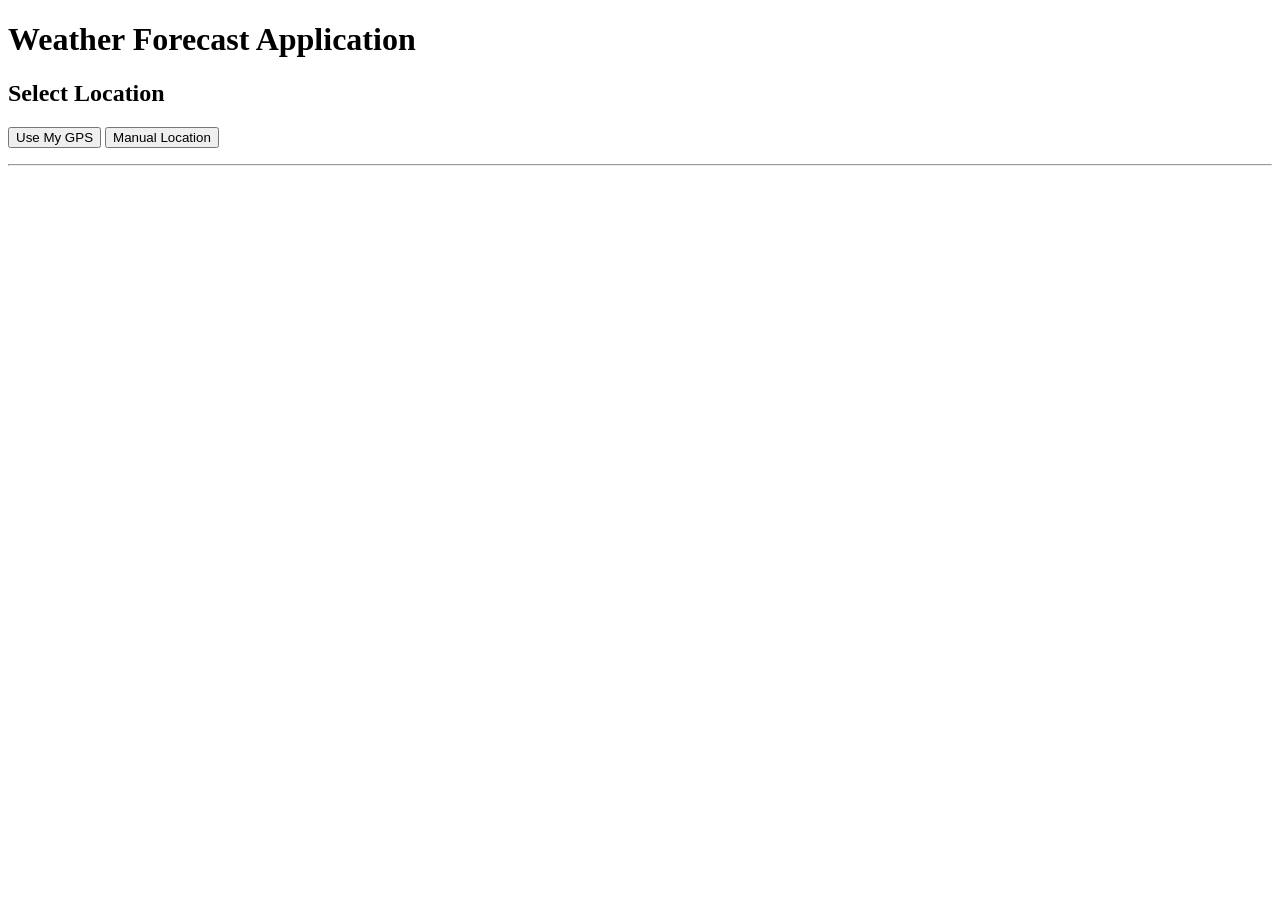
<file: index.html>
<!DOCTYPE html>
<html lang="en">
<head>
    <meta charset="UTF-8">
    <meta name="viewport" content="width=device-width, initial-scale=1.0">
    <title>Weather Forecast App</title>
</head>
<body>
    <h1>Weather Forecast Application</h1>

    <h2>Select Location</h2>

    <button onclick="getGPSLocation()">Use My GPS</button>
    <button onclick="getWeather()">Manual Location</button>

    <p id="locationResult"></p>

    <hr>

    <div id="weatherResult"></div>

    <div id="forecastResult"></div>

    
<script>

    const apiKey = "9a262c214ba051a758e71c562d21a2fe";

    async function getWeather() {

        const city = prompt("Enter a city name");

        if (!city) {
            alert("No city entered");
            return;
        }

        const url =
            `https://api.openweathermap.org/data/2.5/weather?q=${encodeURIComponent(city)}&appid=${apiKey}&units=metric`;

        try {

            const response = await fetch(url);

            if (!response.ok) {
                throw new Error("City not found");
            }

            const data = await response.json();

            getWeatherByCoordinates(
                data.coord.lat,
                data.coord.lon
            );

        } catch (error) {

            alert("Error: " + error.message);

        }
    }

    function getGPSLocation() {

        if (!navigator.geolocation) {
            alert("Geolocation is not supported by your browser.");
            return;
        }

        document.getElementById("locationResult").innerHTML =
            "Getting your location...";

        navigator.geolocation.getCurrentPosition(

            function(position) {

                const latitude = position.coords.latitude;
                const longitude = position.coords.longitude;

                getWeatherByCoordinates(latitude, longitude);

            },

            function(error) {

                document.getElementById("locationResult").innerHTML = "";

                alert("GPS Error: " + error.message);

            }

        );
    }

    async function getWeatherByCoordinates(latitude, longitude) {

        const weatherUrl =
            `https://api.openweathermap.org/data/2.5/weather?lat=${latitude}&lon=${longitude}&appid=${apiKey}&units=metric`;

        const forecastUrl =
            `https://api.openweathermap.org/data/2.5/forecast?lat=${latitude}&lon=${longitude}&appid=${apiKey}&units=metric`;

        try {

            const weatherResponse = await fetch(weatherUrl);

            if (!weatherResponse.ok) {
                throw new Error("Unable to retrieve weather");
            }

            const data = await weatherResponse.json();

            document.getElementById("locationResult").innerHTML =
                `Location: ${data.name}, ${data.sys.country}`;

            document.getElementById("weatherResult").innerHTML = `

                <h2>Current Weather</h2>

                <h3>${data.name}, ${data.sys.country}</h3>

                <img src="https://openweathermap.org/img/wn/${data.weather[0].icon}@2x.png">

                <p>Temperature: ${data.main.temp} °C</p>

                <p>Weather: ${data.weather[0].description}</p>

                <p>Humidity: ${data.main.humidity}%</p>

                <p>Wind Speed: ${data.wind.speed} m/s</p>

            `;

const forecastResponse = await fetch(forecastUrl);

if (!forecastResponse.ok) {
    throw new Error("Unable to retrieve forecast");
}
const forecastData = await forecastResponse.json();

const forecastResult =
    document.getElementById("forecastResult");

forecastResult.innerHTML = `
    <h2>5-Day Weather Forecast</h2>
`;
forecastData.list
    .filter(item => item.dt_txt.includes("12:00:00"))
    .forEach(item => {

        forecastResult.innerHTML += `
            <hr>

            <h3>${item.dt_txt}</h3>

            <img src="https://openweathermap.org/img/wn/${item.weather[0].icon}@2x.png"
                 alt="${item.weather[0].description}">

            <p>Temperature: ${item.main.temp} °C</p>

            <p>Weather: ${item.weather[0].description}</p>

            <p>Humidity: ${item.main.humidity}%</p>

            <p>Wind Speed: ${item.wind.speed} m/s</p>
        `;
    });
            forecastData.list
                .filter(item => item.dt_txt.includes("12:00:00"))
                .forEach(item => {

                    forecastResult.innerHTML += `
                        <hr>

                        <h3>${item.dt_txt}</h3>

                        <img src="https://openweathermap.org/img/wn/${item.weather[0].icon}@2x.png">

                        <p>Temperature: ${item.main.temp} °C</p>

                        <p>Weather: ${item.weather[0].description}</p>

                        <p>Humidity: ${item.main.humidity}%</p>

                        <p>Wind Speed: ${item.wind.speed} m/s</p>

                    `;

                });

        } catch (error) {

            alert("Error: " + error.message);
        }
    }
</script>
</body>
</html>
</file>
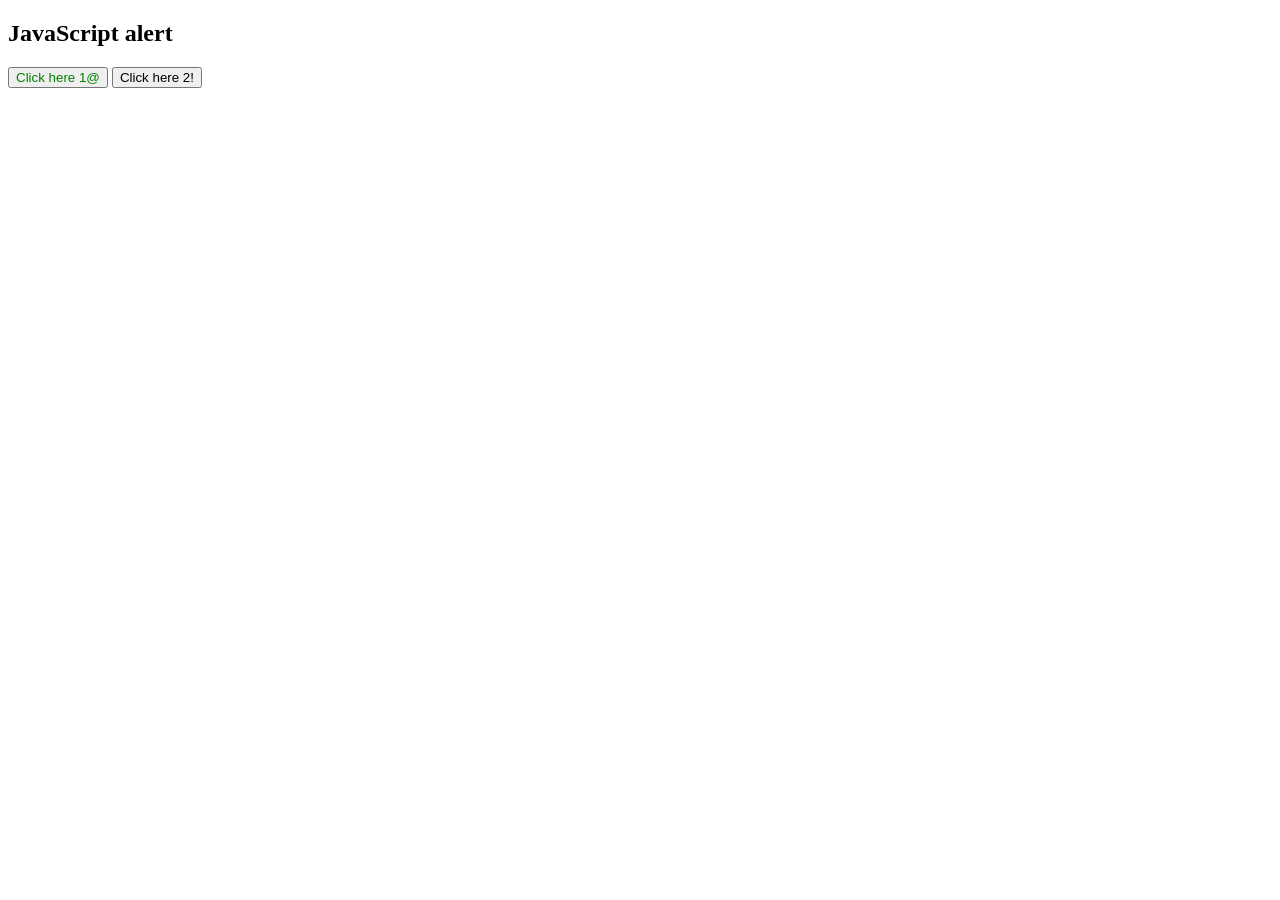
<file: EDP1.html>
<!DOCTYPE html>
<html>
    <head>
        <title>Activity 1</title>
        <script> <!--This is and internal JavaScript -->
        let x = "Jive";
        function myFunction() {
           alert("I am an alert box! from myFunc1 ");
        }

        function myFunc2{
            alert("I am from myFunc2!");
        }
        </script>
      
    </head>
<body>
    <h2>JavaScript alert</h2>
    <button onclick="myFunc1()" style="color:green">Click here 1@</button>
    <button onclick="myFunc2()">Click here 2!</button>
</body>
</html>
</file>
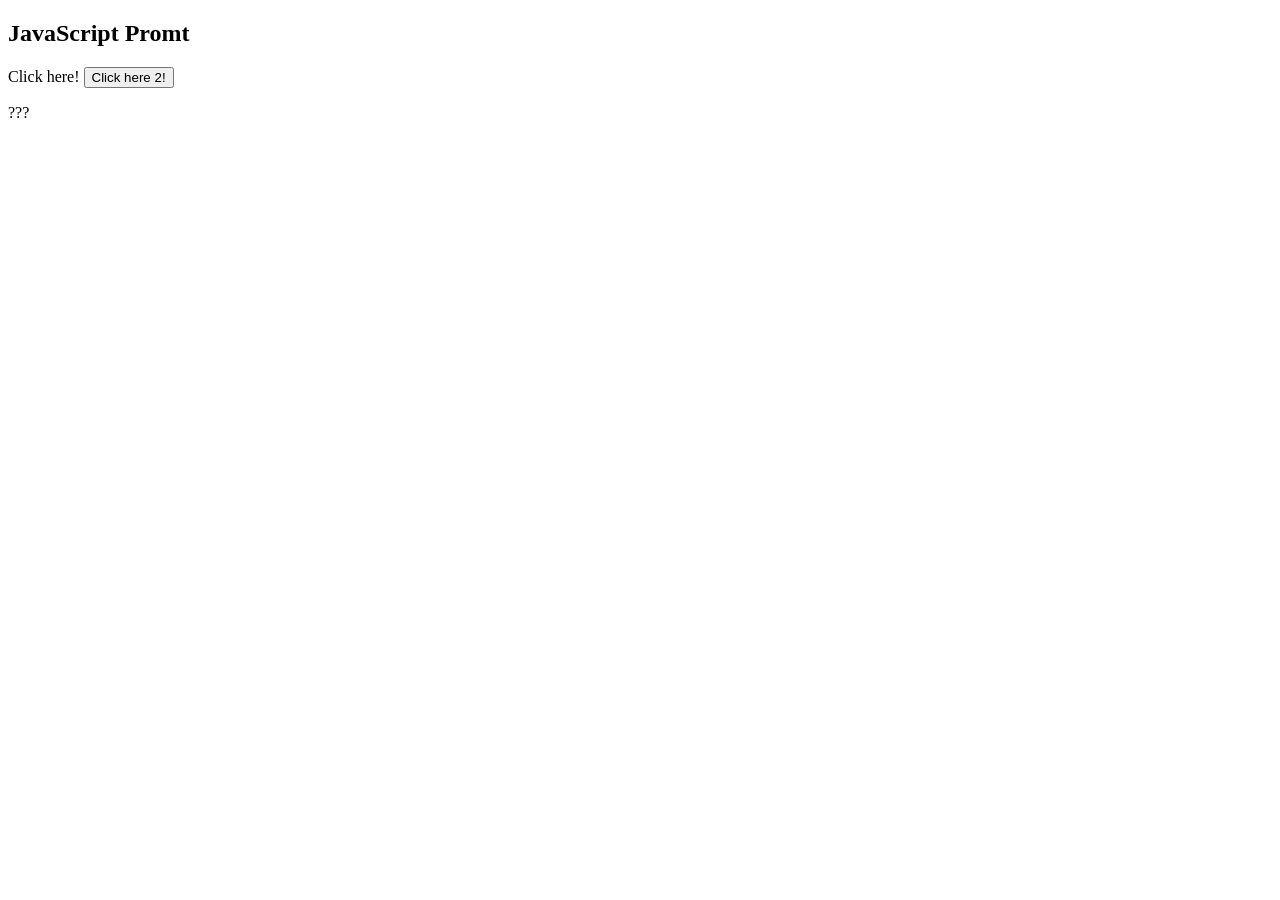
<file: EDP2.html>
<!DOCTYPE html>
<html>
    <title>Activity 2</title>
    <script>
        function myFunction(){
            var txt;
            var fullName = prompt("Full name :", "Enter lastname, firstname here");
            if (fullName == null || fullName == "") {
                txt = "The field is required!";
            } else {
                txt = "Hello " + fullName + "! How are you today?";
            }
        }

        function myFunc2(){
            let txt2 = "You are mine.";
            document.getElementById("mine").innerHTML = txt2;
        }
    </script>
    </head>
    <body>
        
        <h2>JavaScript Promt</h2>
        <buttton onclick="myFunction()">Click here!</buttton>
        <button onclick="myFunc2()">Click here 2!</button>
        <p id="display">???</p> <!--Display output here-->
        <p id="mine"></p>
        </body>
</html>
</file>
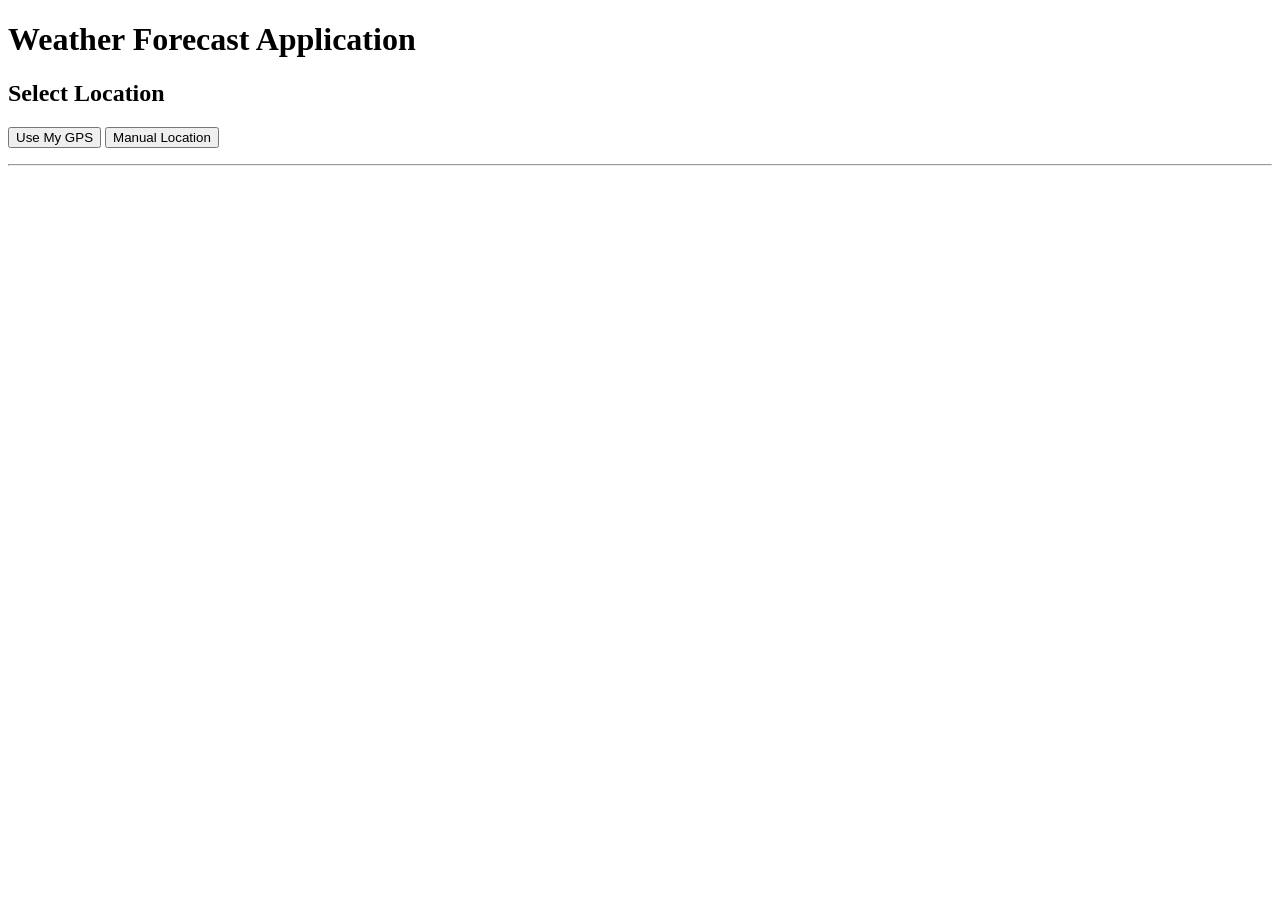
<file: Openweather Forecast.html>
<!DOCTYPE html>
<html lang="en">
<head>
    <meta charset="UTF-8">
    <meta name="viewport" content="width=device-width, initial-scale=1.0">
    <title>Weather Forecast App</title>
</head>
<body>

    <h1>Weather Forecast Application</h1>

    <h2>Select Location</h2>

    <button onclick="getGPSLocation()">Use My GPS</button>
    <button onclick="getWeather()">Manual Location</button>

    <p id="locationResult"></p>

    <hr>

    <div id="weatherResult"></div>

    <div id="forecastResult"></div>

    
<script>

    const apiKey = "9a262c214ba051a758e71c562d21a2fe";

    // MANUAL CITY SEARCH
    async function getWeather() {

        const city = prompt("Enter a city name");

        if (!city) {
            alert("No city entered");
            return;
        }

        const url =
            `https://api.openweathermap.org/data/2.5/weather?q=${encodeURIComponent(city)}&appid=${apiKey}&units=metric`;

        try {

            const response = await fetch(url);

            if (!response.ok) {
                throw new Error("City not found");
            }

            const data = await response.json();

            getWeatherByCoordinates(
                data.coord.lat,
                data.coord.lon
            );

        } catch (error) {

            alert("Error: " + error.message);

        }
    }


    // GPS LOCATION
    function getGPSLocation() {

        if (!navigator.geolocation) {
            alert("Geolocation is not supported by your browser.");
            return;
        }

        document.getElementById("locationResult").innerHTML =
            "Getting your location...";

        navigator.geolocation.getCurrentPosition(

            function(position) {

                const latitude = position.coords.latitude;
                const longitude = position.coords.longitude;

                getWeatherByCoordinates(latitude, longitude);

            },

            function(error) {

                document.getElementById("locationResult").innerHTML = "";

                alert("GPS Error: " + error.message);

            }

        );
    }


    // CURRENT WEATHER AND FIVE-DAY FORECAST
    async function getWeatherByCoordinates(latitude, longitude) {

        const weatherUrl =
            `https://api.openweathermap.org/data/2.5/weather?lat=${latitude}&lon=${longitude}&appid=${apiKey}&units=metric`;

        const forecastUrl =
            `https://api.openweathermap.org/data/2.5/forecast?lat=${latitude}&lon=${longitude}&appid=${apiKey}&units=metric`;

        try {

            // CURRENT WEATHER
            const weatherResponse = await fetch(weatherUrl);

            if (!weatherResponse.ok) {
                throw new Error("Unable to retrieve weather");
            }

            const data = await weatherResponse.json();

            document.getElementById("locationResult").innerHTML =
                `Location: ${data.name}, ${data.sys.country}`;

            document.getElementById("weatherResult").innerHTML = `

                <h2>Current Weather</h2>

                <h3>${data.name}, ${data.sys.country}</h3>

                <img src="https://openweathermap.org/img/wn/${data.weather[0].icon}@2x.png">

                <p>Temperature: ${data.main.temp} °C</p>

                <p>Weather: ${data.weather[0].description}</p>

                <p>Humidity: ${data.main.humidity}%</p>

                <p>Wind Speed: ${data.wind.speed} m/s</p>

            `;


           
// 5-Day Forecast
const forecastResponse = await fetch(forecastUrl);

if (!forecastResponse.ok) {
    throw new Error("Unable to retrieve forecast");
}

const forecastData = await forecastResponse.json();

const forecastResult =
    document.getElementById("forecastResult");

forecastResult.innerHTML = `
    <h2>5-Day Weather Forecast</h2>
`;

forecastData.list
    .filter(item => item.dt_txt.includes("12:00:00"))
    .forEach(item => {

        forecastResult.innerHTML += `
            <hr>

            <h3>${item.dt_txt}</h3>

            <img src="https://openweathermap.org/img/wn/${item.weather[0].icon}@2x.png"
                 alt="${item.weather[0].description}">

            <p>Temperature: ${item.main.temp} °C</p>

            <p>Weather: ${item.weather[0].description}</p>

            <p>Humidity: ${item.main.humidity}%</p>

            <p>Wind Speed: ${item.wind.speed} m/s</p>
        `;
    });


            // FILTER FORECAST AT 12:00 PM
            forecastData.list
                .filter(item => item.dt_txt.includes("12:00:00"))
                .forEach(item => {

                    forecastResult.innerHTML += `

                        <hr>

                        <h3>${item.dt_txt}</h3>

                        <img src="https://openweathermap.org/img/wn/${item.weather[0].icon}@2x.png">

                        <p>Temperature: ${item.main.temp} °C</p>

                        <p>Weather: ${item.weather[0].description}</p>

                        <p>Humidity: ${item.main.humidity}%</p>

                        <p>Wind Speed: ${item.wind.speed} m/s</p>

                    `;

                });

        } catch (error) {

            alert("Error: " + error.message);

        }
    }

</script>


</body>
</html>
</file>
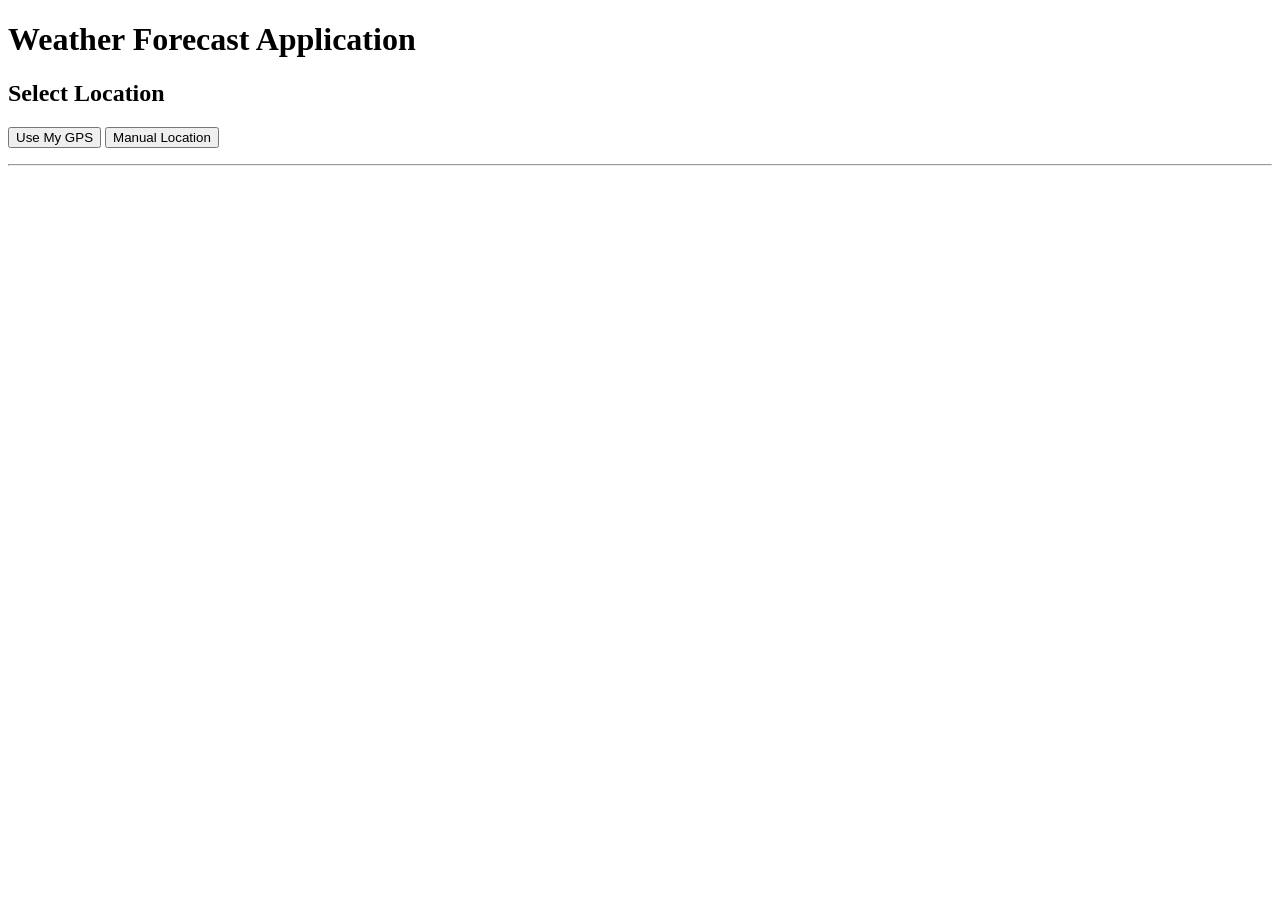
<file: todolist.html>
<!DOCTYPE html>
<html lang="en">
<head>
    <meta charset="UTF-8">
    <meta name="viewport" content="width=device-width, initial-scale=1.0">
    <title>Weather Forecast App</title>
</head>
<body>

    <h1>Weather Forecast Application</h1>

    <h2>Select Location</h2>

    <button onclick="getGPSLocation()">Use My GPS</button>
    <button onclick="getWeather()">Manual Location</button>

    <p id="locationResult"></p>

    <hr>

    <div id="weatherResult"></div>

    <div id="forecastResult"></div>

    
<script>

    const apiKey = "9a262c214ba051a758e71c562d21a2fe";

    async function getWeather() {

        const city = prompt("Enter a city name");

        if (!city) {
            alert("No city entered");
            return;
        }

        const url =
            `https://api.openweathermap.org/data/2.5/weather?q=${encodeURIComponent(city)}&appid=${apiKey}&units=metric`;

        try {

            const response = await fetch(url);

            if (!response.ok) {
                throw new Error("City not found");
            }

            const data = await response.json();

            getWeatherByCoordinates(
                data.coord.lat,
                data.coord.lon
            );

        } catch (error) {

            alert("Error: " + error.message);

        }
    }

    function getGPSLocation() {

        if (!navigator.geolocation) {
            alert("Geolocation is not supported by your browser.");
            return;
        }

        document.getElementById("locationResult").innerHTML =
            "Getting your location...";

        navigator.geolocation.getCurrentPosition(

            function(position) {

                const latitude = position.coords.latitude;
                const longitude = position.coords.longitude;

                getWeatherByCoordinates(latitude, longitude);

            },

            function(error) {

                document.getElementById("locationResult").innerHTML = "";

                alert("GPS Error: " + error.message);

            }

        );
    }

    async function getWeatherByCoordinates(latitude, longitude) {

        const weatherUrl =
            `https://api.openweathermap.org/data/2.5/weather?lat=${latitude}&lon=${longitude}&appid=${apiKey}&units=metric`;

        const forecastUrl =
            `https://api.openweathermap.org/data/2.5/forecast?lat=${latitude}&lon=${longitude}&appid=${apiKey}&units=metric`;

        try {

            const weatherResponse = await fetch(weatherUrl);

            if (!weatherResponse.ok) {
                throw new Error("Unable to retrieve weather");
            }

            const data = await weatherResponse.json();

            document.getElementById("locationResult").innerHTML =
                `Location: ${data.name}, ${data.sys.country}`;

            document.getElementById("weatherResult").innerHTML = `

                <h2>Current Weather</h2>

                <h3>${data.name}, ${data.sys.country}</h3>

                <img src="https://openweathermap.org/img/wn/${data.weather[0].icon}@2x.png">

                <p>Temperature: ${data.main.temp} °C</p>

                <p>Weather: ${data.weather[0].description}</p>

                <p>Humidity: ${data.main.humidity}%</p>

                <p>Wind Speed: ${data.wind.speed} m/s</p>

            `;

const forecastResponse = await fetch(forecastUrl);

if (!forecastResponse.ok) {
    throw new Error("Unable to retrieve forecast");
}
const forecastData = await forecastResponse.json();

const forecastResult =
    document.getElementById("forecastResult");

forecastResult.innerHTML = `
    <h2>5-Day Weather Forecast</h2>
`;
forecastData.list
    .filter(item => item.dt_txt.includes("12:00:00"))
    .forEach(item => {

        forecastResult.innerHTML += `
            <hr>

            <h3>${item.dt_txt}</h3>

            <img src="https://openweathermap.org/img/wn/${item.weather[0].icon}@2x.png"
                 alt="${item.weather[0].description}">

            <p>Temperature: ${item.main.temp} °C</p>

            <p>Weather: ${item.weather[0].description}</p>

            <p>Humidity: ${item.main.humidity}%</p>

            <p>Wind Speed: ${item.wind.speed} m/s</p>
        `;
    });
            forecastData.list
                .filter(item => item.dt_txt.includes("12:00:00"))
                .forEach(item => {

                    forecastResult.innerHTML += `
                        <hr>

                        <h3>${item.dt_txt}</h3>

                        <img src="https://openweathermap.org/img/wn/${item.weather[0].icon}@2x.png">

                        <p>Temperature: ${item.main.temp} °C</p>

                        <p>Weather: ${item.weather[0].description}</p>

                        <p>Humidity: ${item.main.humidity}%</p>

                        <p>Wind Speed: ${item.wind.speed} m/s</p>

                    `;

                });

        } catch (error) {

            alert("Error: " + error.message);
        }
    }
</script>
</body>
</html>
</file>
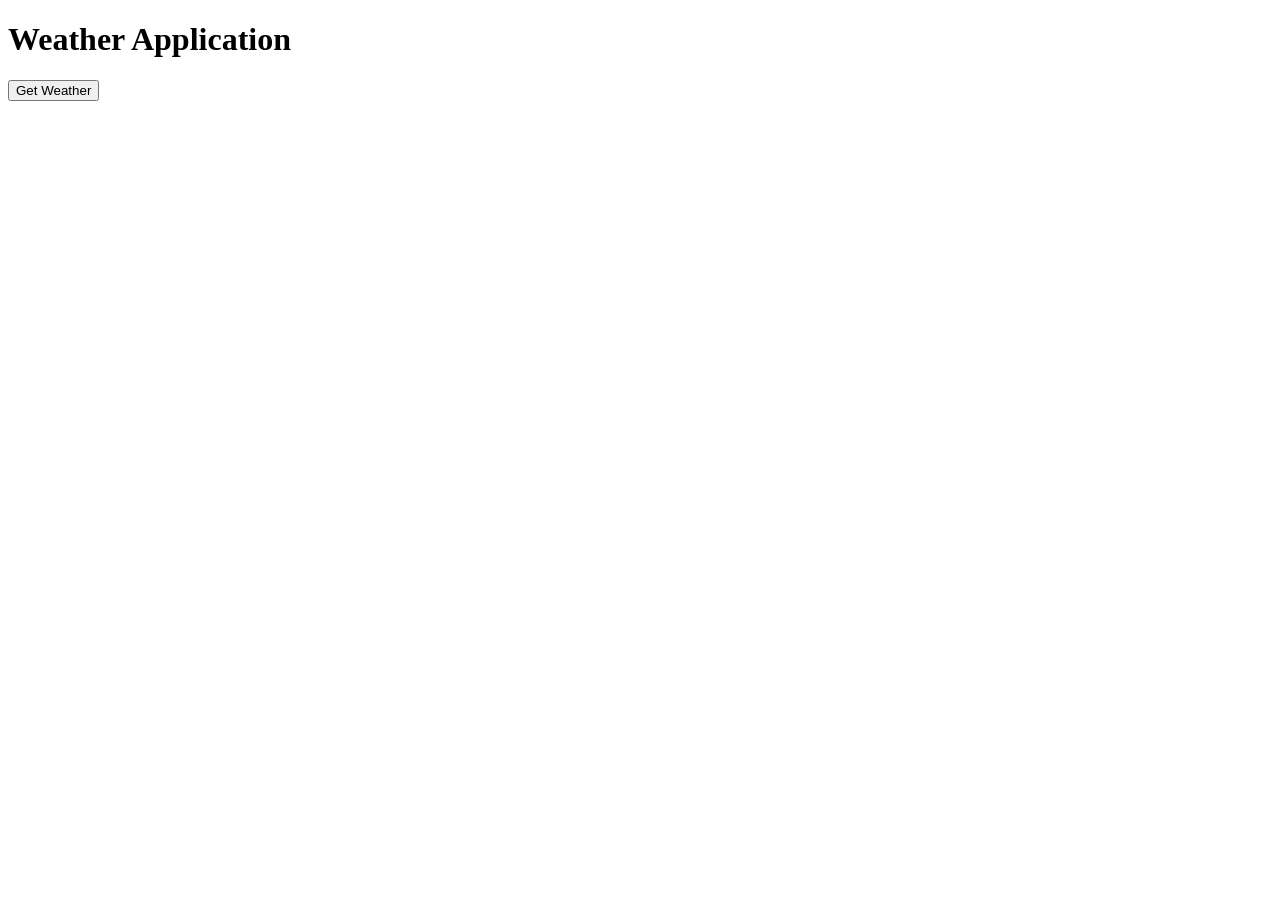
<file: weather-app.html>
<!DOCTYPE html>
<html lang="en">
<head>                          
    <meta charset="UTF-8">
    <meta name="viewport" content="width=device-width, initial-scale=1.0">
    <title>Weather Application</title>
    </head>
    <body>
        <h1>Weather Application</h1>
        <button onclick="getWeather()">Get Weather</button>
        <div id="weatherResult"></div>
    
    </body>
    <script>
        const apiKey = "9a262c214ba051a758e71c562d21a2fe";

        async function getWeather(){
            const city = prompt("Enter a city name:");
            
            if(!city){
                alert("No city entered.");
                return;
            }
            //API CALL
            const url=`https://api.openweathermap.org/data/2.5/weather?q=${city}&appid=${apiKey}&units=metric`;
            
            try{
                const response = await fetch(url);
                if(!response.ok) throw new Error("City not found")

                const data = await response.json();

                const weatherResult = document.getElementById("weatherResult");
                weatherResult.innerHTML=`
                    <h2>${data.name}, ${data.sys.country}</h2>
                    <p>Temperature: ${data.main.temp} C</p>
                    <p>Weather: ${data.weather[0].description} $</p>
                    <p>Humidity: ${data.main.humidity} %</p>
                    <p>Wind Speed: ${data.wind.speed} m/s</p>
                `;
                
                }catch (error){
                    alert("Error:" + error.message);
                }
            }
    </script>
</html>
</file>
